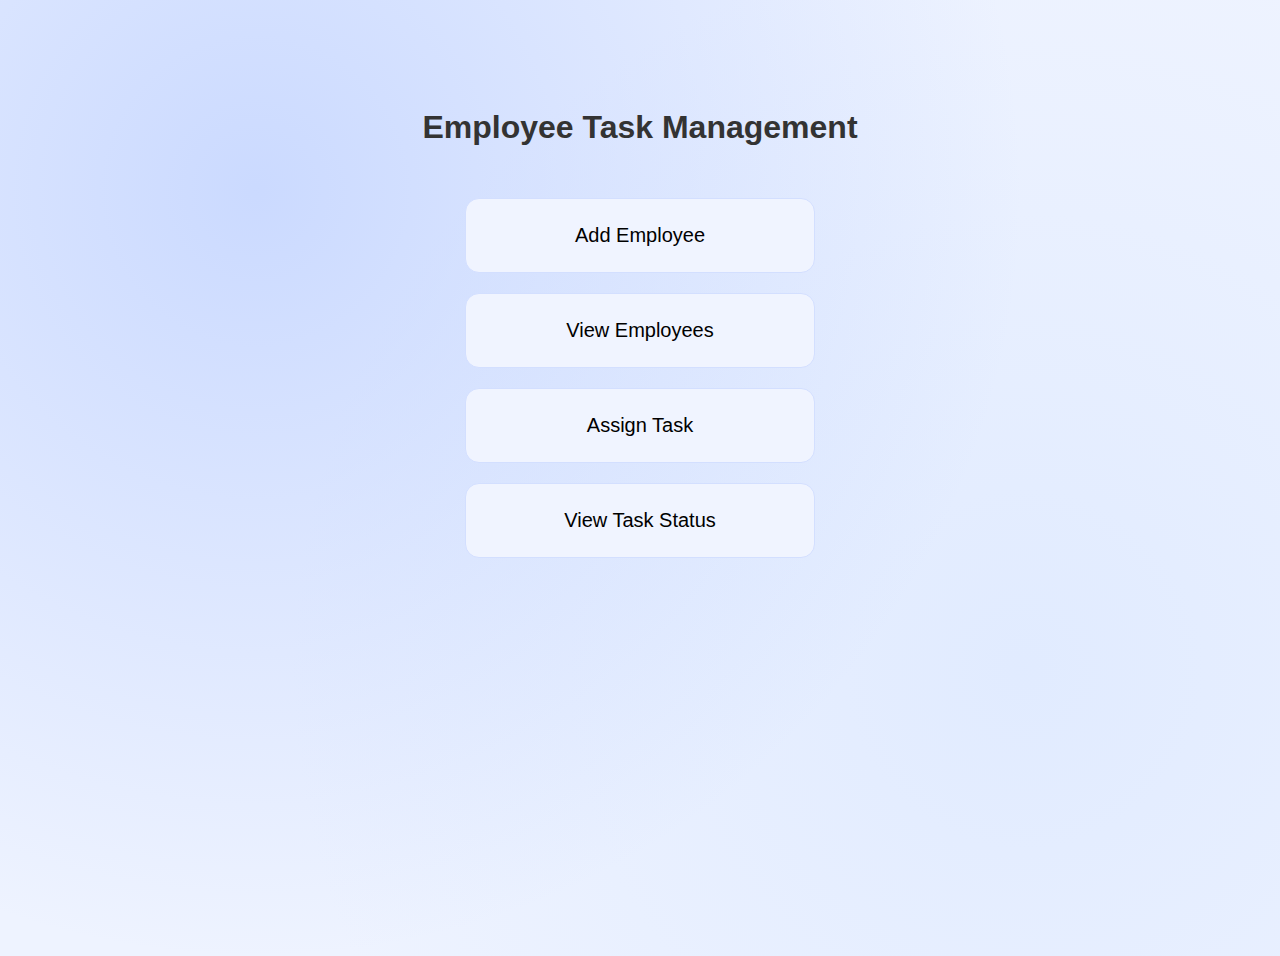
<file: src/main/resources/static/index.html>
<!DOCTYPE html>
<html lang="en">
<head>
    <meta charset="UTF-8">
    <title>Employee Task Management</title>
    <link rel="stylesheet" href="style.css">
</head>
<body>
<div class="home-container">
    <h1>Employee Task Management</h1>

    <div class="home-boxes">
        <div class="home-box" onclick="window.location.href='add-employee.html'">
            Add Employee
        </div>

        <div class="home-box" onclick="window.location.href='view-employees.html'">
            View Employees
        </div>

        <div class="home-box" onclick="window.location.href='task-departments.html'">
            Assign Task
        </div>
        <div class="home-box" onclick="window.location.href='view-tasks.html'">
            View Task Status
        </div>
    </div>
</div>
</body>
</html>
</file>
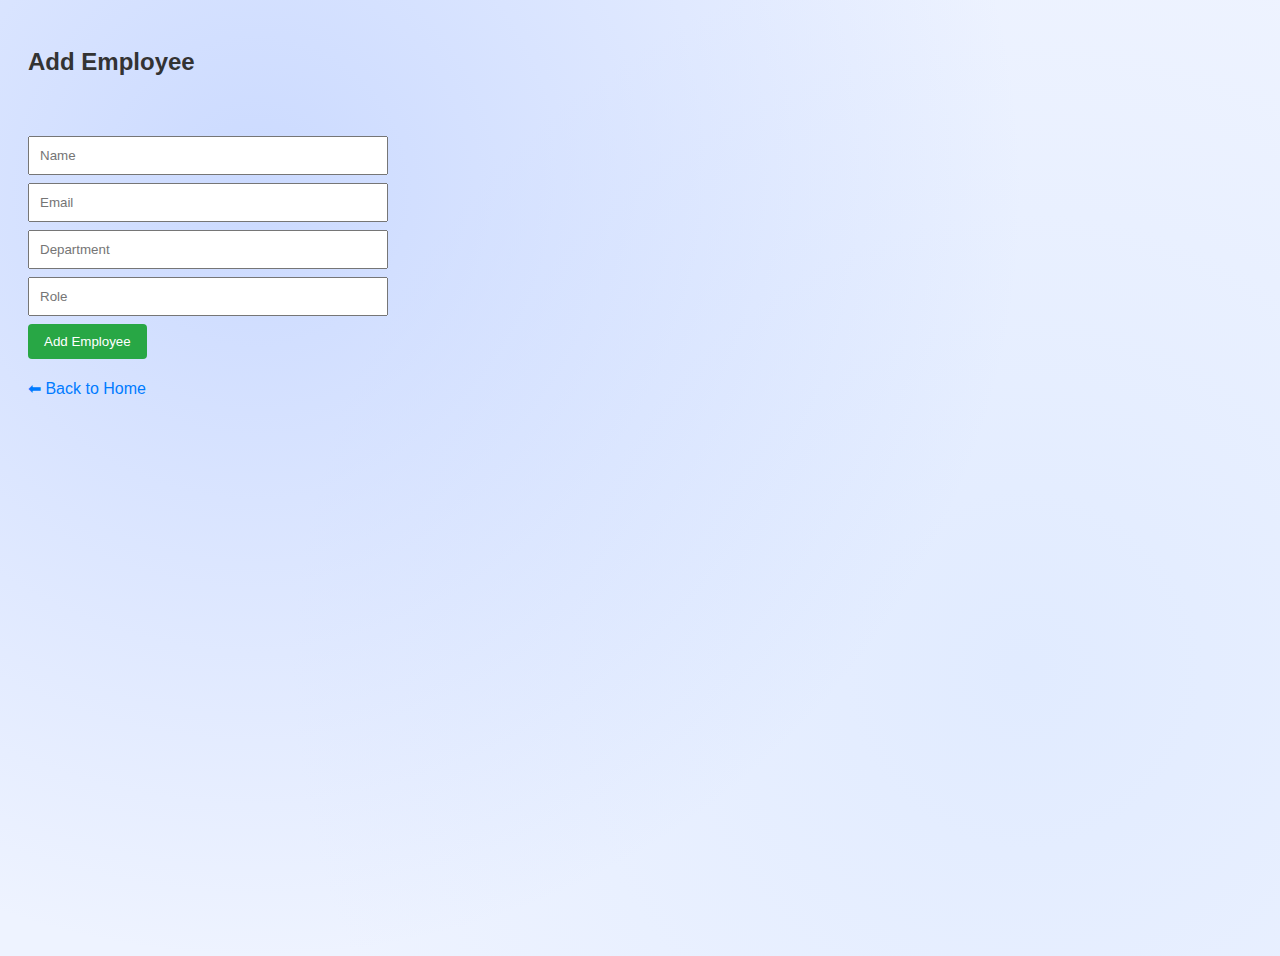
<file: src/main/resources/static/add-employee.html>
<!DOCTYPE html>
<html lang="en">
<head>
    <meta charset="UTF-8">
    <title>Add Employee</title>
    <link rel="stylesheet" href="style.css">
</head>
<body>
<h2>Add Employee</h2>

<div id="message"></div>

<form class="form-container" onsubmit="addEmployee(event)">
    <input id="empName" placeholder="Name" required>
    <input id="empEmail" placeholder="Email" type="email" required>
    <input id="empDept" placeholder="Department" required>
    <input id="empRole" placeholder="Role" required>

    <button type="submit">Add Employee</button>
</form>

<a href="index.html" class="back-link">⬅ Back to Home</a>

<script src="script.js"></script>
</body>
</html>
</file>
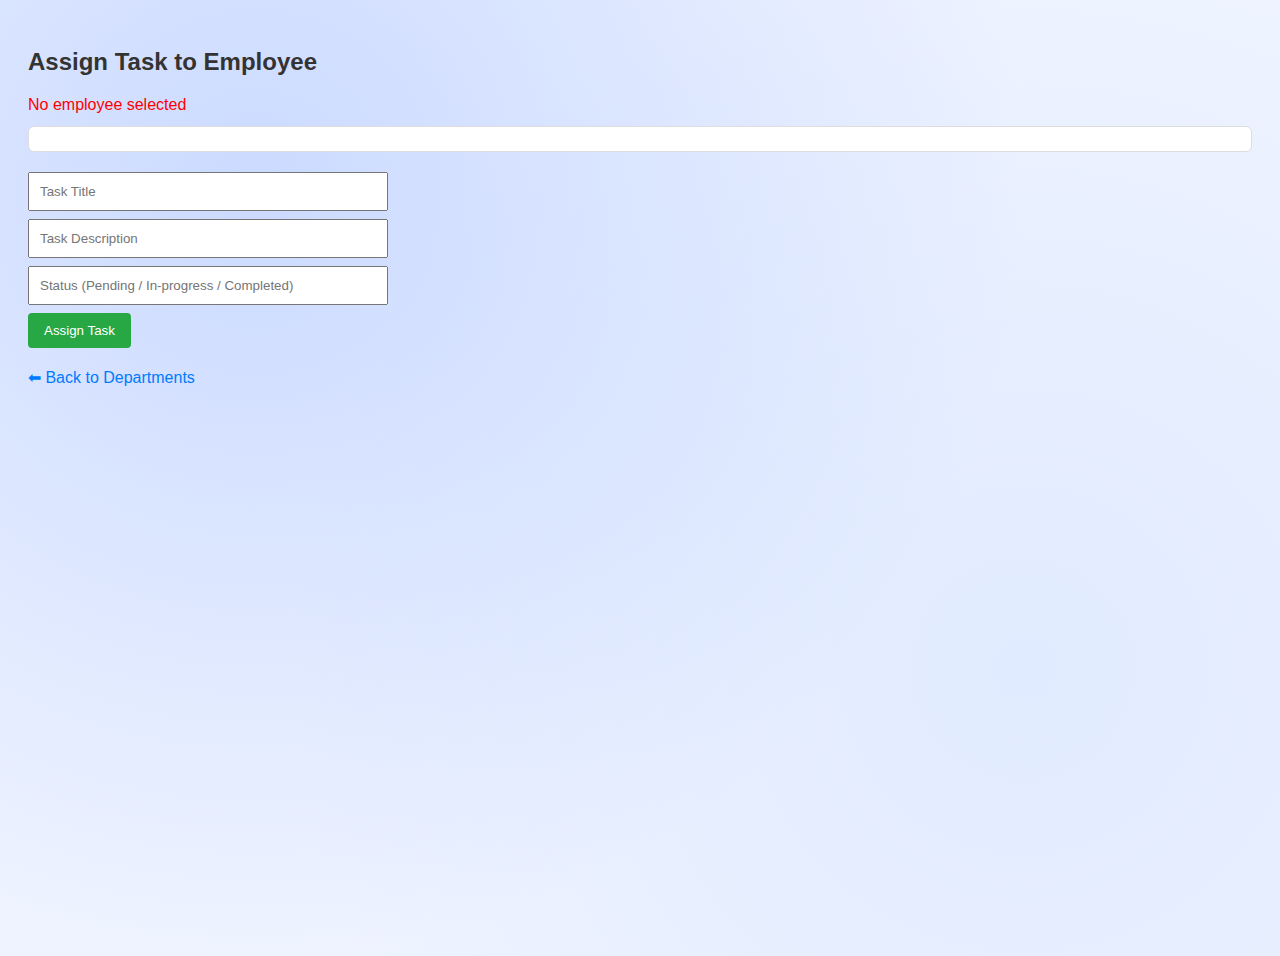
<file: src/main/resources/static/assign-task.html>
<!DOCTYPE html>
<html lang="en">
<head>
    <meta charset="UTF-8">
    <title>Assign Task</title>
    <link rel="stylesheet" href="style.css">
</head>
<body onload="initAssignTaskPage()">
<h2>Assign Task to Employee</h2>

<div id="message"></div>

<div id="selectedEmpInfo" class="card">
    <!-- employee info loaded by JS -->
</div>

<form id="taskForm" class="form-container" onsubmit="assignTaskToSelected(event)">
    <input id="taskTitle" placeholder="Task Title" required>
    <input id="taskDesc" placeholder="Task Description" required>
    <input id="taskStatus" placeholder="Status (Pending / In-progress / Completed)" required>

    <button type="submit">Assign Task</button>
</form>

<a href="task-departments.html" class="back-link">⬅ Back to Departments</a>
<script src="script.js"></script>
</body>
</html>
</file>
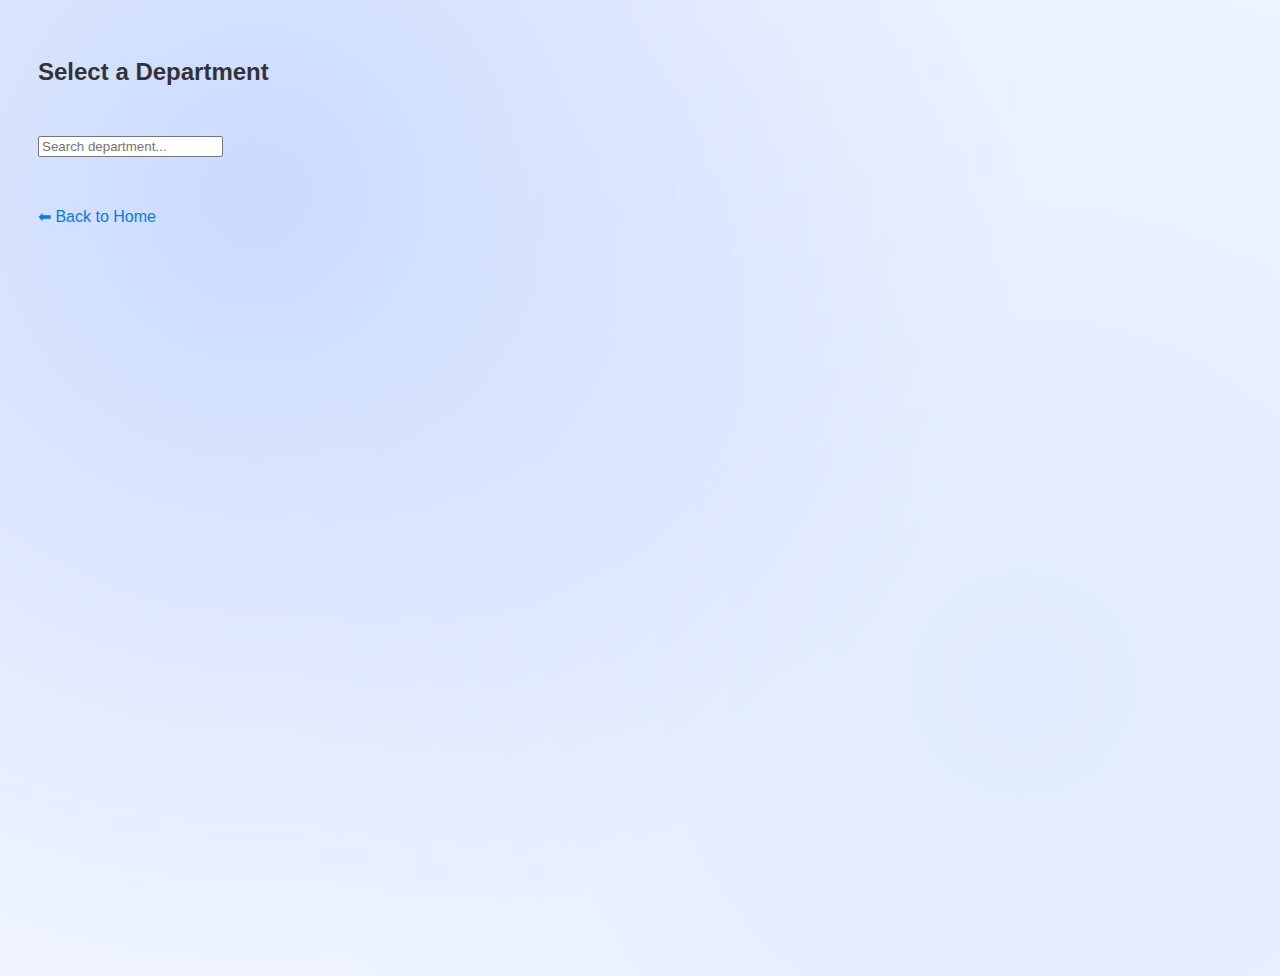
<file: src/main/resources/static/task-departments.html>
<!DOCTYPE html>
<html lang="en">
<head>
    <meta charset="UTF-8">
    <title>Select Department</title>
    <link rel="stylesheet" href="style.css">

    <style>
        body {
            font-family: Arial, sans-serif;
            padding: 30px;
        }

        h2 {
            margin-bottom: 20px;
        }

        .dept-list {
            margin-top: 20px;
            padding: 0;
            list-style-type: none;
        }

        .dept-list li {
            padding: 12px;
            margin-bottom: 10px;
            background: #f0f0f0;
            border-radius: 8px;
            cursor: pointer;
            font-size: 18px;
            transition: 0.2s;
        }

        .dept-list li:hover {
            background: #d7d7d7;
        }

        .back-link {
            margin-top: 30px;
            display: inline-block;
        }
    </style>
</head>

<body onload="loadDepartments()">

<h2>Select a Department</h2>

<div id="message"></div>

<input type="text" id="deptSearch" placeholder="Search department..." onkeyup="filterDepartments()">
<ul id="deptList" class="dept-list"></ul>

<a href="index.html" class="back-link">⬅ Back to Home</a>

<script src="script.js"></script>
</body>
</html>
</file>
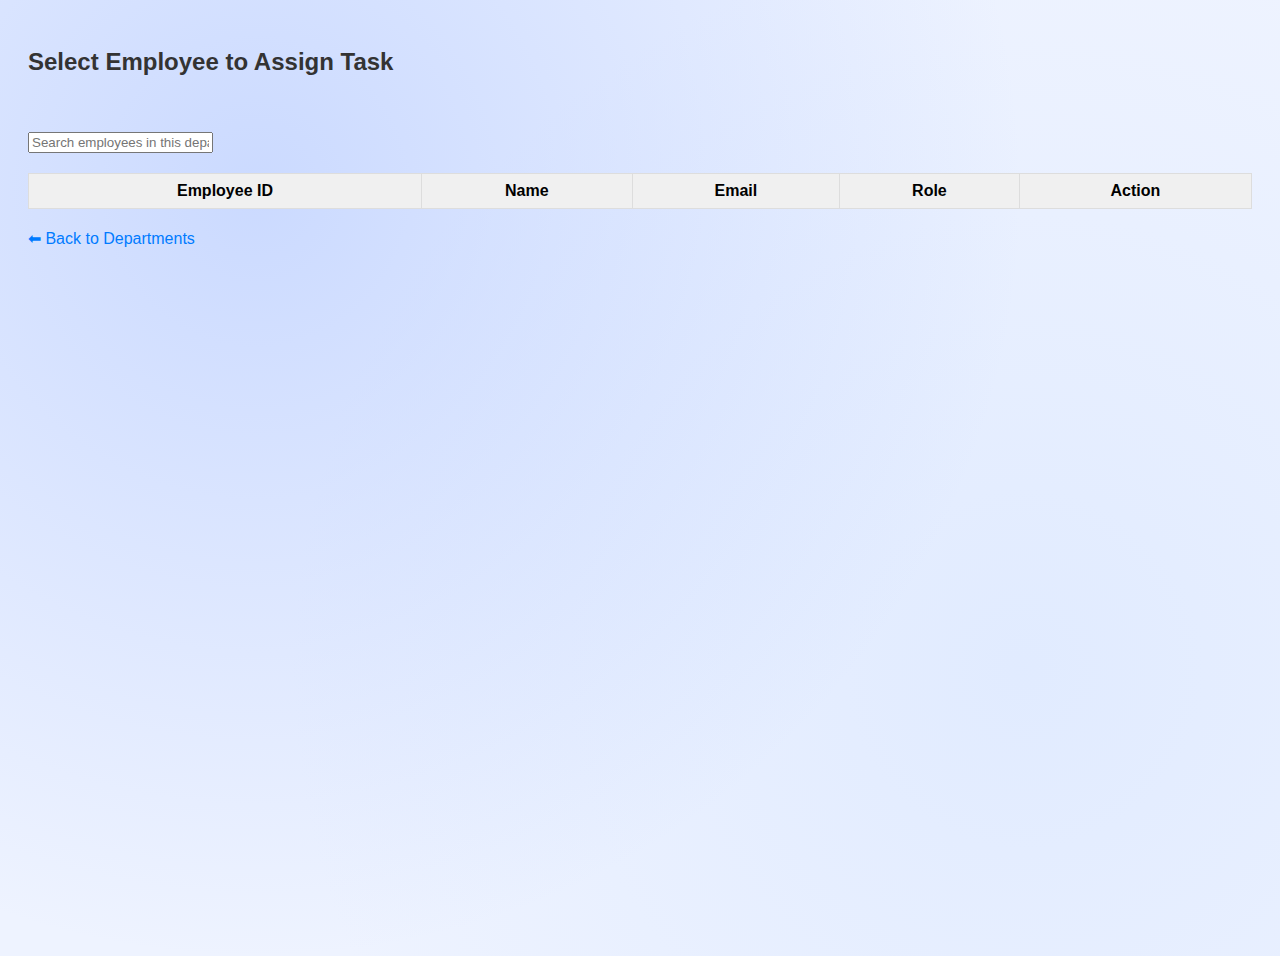
<file: src/main/resources/static/task-employees.html>
<!DOCTYPE html>
<html lang="en">
<head>
    <meta charset="UTF-8">
    <title>Select Employee</title>
    <link rel="stylesheet" href="style.css">
</head>
<body onload="loadEmployeesForDepartment()">
<h2>Select Employee to Assign Task</h2>

<div id="message"></div>

<p id="deptTitle"></p>

<input id="deptEmpSearch" placeholder="Search employees in this department"
       onkeyup="filterDeptEmployees()">

<table id="deptEmpTable">
    <thead>
    <tr>
        <th>Employee ID</th>
        <th>Name</th>
        <th>Email</th>
        <th>Role</th>
        <th>Action</th>
    </tr>
    </thead>
    <tbody id="deptEmpTableBody"></tbody>
</table>

<a href="task-departments.html" class="back-link">⬅ Back to Departments</a>
<script src="script.js"></script>
</body>
</html>
</file>
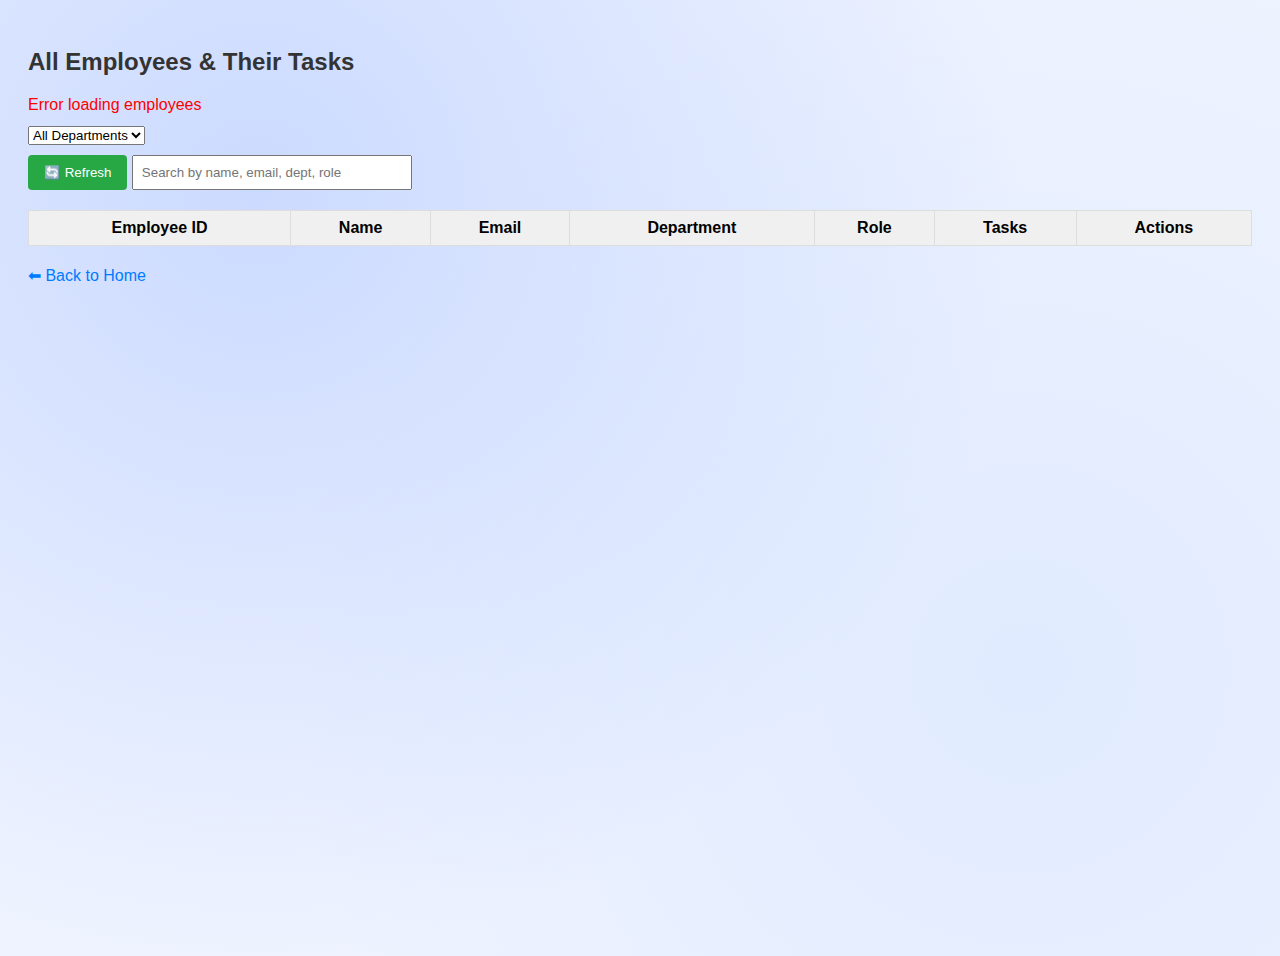
<file: src/main/resources/static/view-employees.html>
<!DOCTYPE html>
<html lang="en">
<head>
    <meta charset="UTF-8">
    <title>View Employees & Tasks</title>
    <link rel="stylesheet" href="style.css">
</head>
<body onload="loadEmployeesAndTasks()">
<h2>All Employees & Their Tasks</h2>

<div id="message"></div>

<select id="deptFilter" onchange="filterEmployeesByDept()">
    <option value="ALL">All Departments</option>
</select>
<div class="toolbar">
    <button onclick="loadEmployeesAndTasks()">🔄 Refresh</button>
    <input id="employeeSearch" placeholder="Search by name, email, dept, role" onkeyup="filterEmployeesTable()">
</div>

<table id="employeeTable">
    <thead>
    <tr>
        <th>Employee ID</th>
        <th>Name</th>
        <th>Email</th>
        <th>Department</th>
        <th>Role</th>
        <th>Tasks</th>
        <th>Actions</th>
    </tr>
    </thead>
    <tbody id="employeeTableBody"></tbody>
</table>

<a href="index.html" class="back-link">⬅ Back to Home</a>

<script src="script.js"></script>
</body>
</html>
</file>
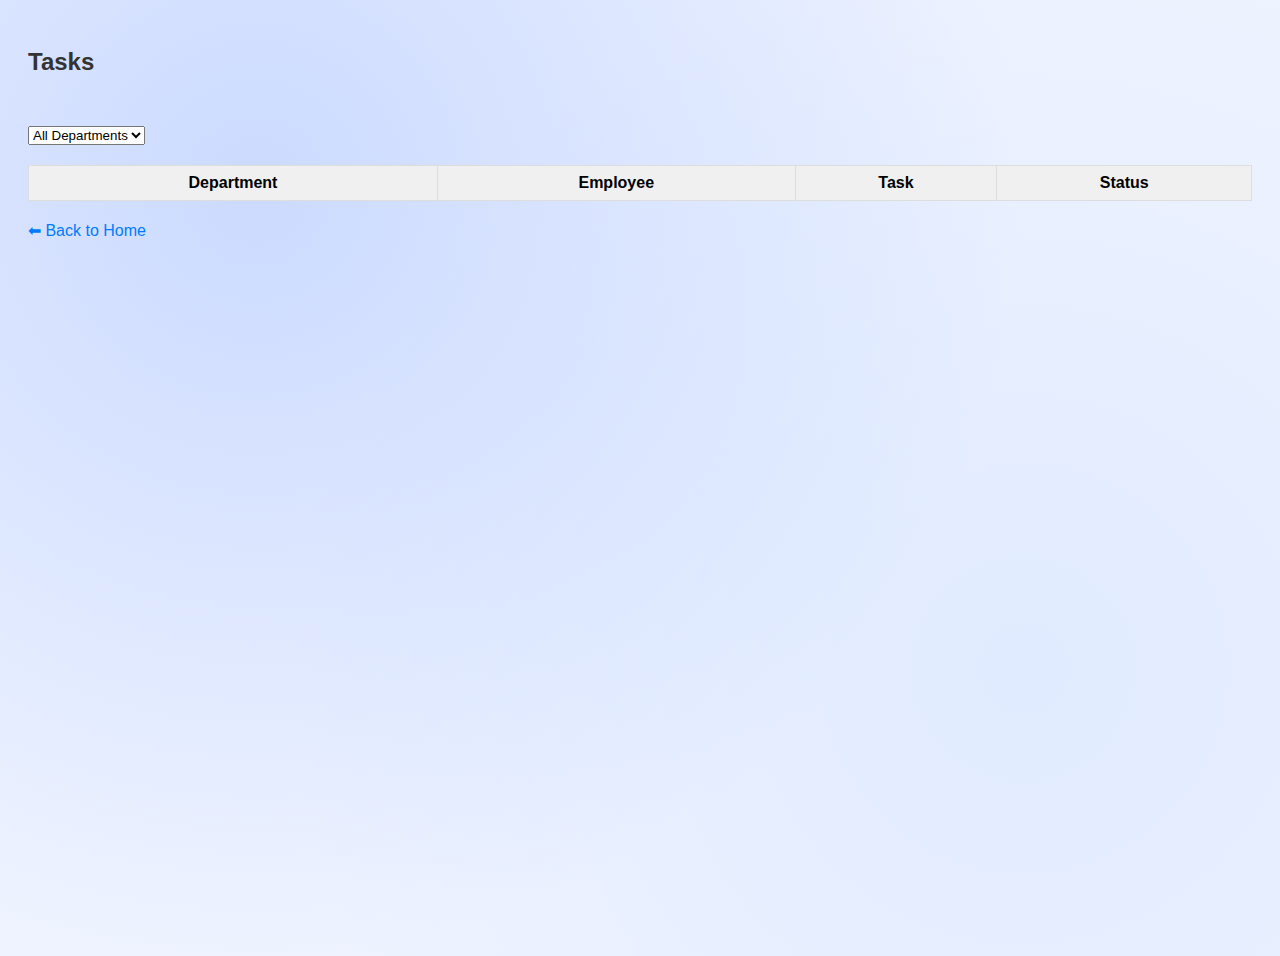
<file: src/main/resources/static/view-tasks-by-dept.html>
<!DOCTYPE html>
<html lang="en">
<head>
    <meta charset="UTF-8">
    <title>View Tasks</title>
    <link rel="stylesheet" href="style.css">
</head>
<body onload="loadTasksByDept()">

<h2>Tasks</h2>

<div id="message"></div>

<select id="deptFilter" onchange="filterTasksByDept()">
    <option value="ALL">All Departments</option>
</select>

<table id="tasksTable">
    <thead>
    <tr>
        <th>Department</th>
        <th>Employee</th>
        <th>Task</th>
        <th>Status</th>
    </tr>
    </thead>
    <tbody id="tasksTableBody"></tbody>
</table>

<a href="index.html" class="back-link">⬅ Back to Home</a>
<script src="script.js"></script>
</body>
</html>
</file>
<file: src/main/resources/static/style.css>
body {
    font-family: Arial, sans-serif;
    padding: 20px;
    background: #f7f7f7;
}

h1, h2 {
    color: #333;
}

.menu {
    margin-top: 30px;
}

.menu-link {
    display: block;
    margin: 10px 0;
    background: #007bff;
    padding: 12px;
    width: 260px;
    color: white;
    text-decoration: none;
    border-radius: 6px;
    text-align: center;
}

.menu-link:hover {
    background: #0056b3;
}

.form-container {
    margin-top: 20px;
    max-width: 360px;
}

.form-container input {
    display: block;
    width: 100%;
    margin: 8px 0;
    padding: 10px;
    box-sizing: border-box;
}

button {
    padding: 10px 16px;
    background: #28a745;
    color: white;
    border: none;
    cursor: pointer;
    border-radius: 4px;
}

button:hover {
    background: #218838;
}

.back-link {
    display: inline-block;
    margin-top: 20px;
    text-decoration: none;
    color: #007bff;
}

#message {
    margin-top: 10px;
    margin-bottom: 10px;
    min-height: 20px;
}

#message.success {
    color: green;
}

#message.error {
    color: red;
}

table {
    width: 100%;
    border-collapse: collapse;
    margin-top: 20px;
    background: white;
}

th, td {
    border: 1px solid #ddd;
    padding: 8px;
    vertical-align: top;
}

th {
    background: #f0f0f0;
}

.task-list {
    list-style: none;
    padding-left: 0;
}

.task-list li {
    margin-bottom: 6px;
}

.delete-btn {
    background: #dc3545;
    margin-left: 8px;
}

.delete-btn:hover {
    background: #b52a36;
}

.edit-btn {
    background: #ffc107;
    margin-left: 8px;
}

.edit-btn:hover {
    background: #e0a800;
}

.toolbar {
    margin-top: 10px;
    margin-bottom: 10px;
}

.toolbar input {
    padding: 8px;
    width: 260px;
}

/* department & employee chips */
.chip-container {
    margin-top: 20px;
}

.dept-btn, .emp-btn {
    background: #007bff;
    color: white;
    padding: 10px 16px;
    margin: 8px;
    border: none;
    cursor: pointer;
    border-radius: 20px;
}

.dept-btn:hover, .emp-btn:hover {
    background: #0056b3;
}

.card {
    background: white;
    padding: 12px;
    border-radius: 6px;
    border: 1px solid #ddd;
    margin-bottom: 15px;
}
/* ---------------------------
   HOME PAGE BEAUTIFICATION
---------------------------- */

.home-container {
    display: flex;
    flex-direction: column;
    align-items: center;
    margin-top: 60px;
}

.home-boxes {
    display: grid;
    grid-template-columns: 1fr;
    gap: 20px;
    margin-top: 30px;
    width: 350px;
}

.home-box {
    background-color: #f0f4ff;
    padding: 25px 30px;
    border-radius: 14px;
    text-align: center;
    font-size: 20px;
    font-weight: 500;
    cursor: pointer;
    transition: 0.2s ease;
    border: 1.5px solid #d3dfff;
}

.home-box:hover {
    background-color: #dbe7ff;
    transform: translateY(-4px);
}

h1 {
    font-size: 32px;
    text-align: center;
}
body {
    background-color: #eef3ff;
    background-image:
        radial-gradient(circle at 20% 20%, rgba(150, 180, 255, 0.4) 0%, transparent 60%),
        radial-gradient(circle at 80% 70%, rgba(200, 220, 255, 0.35) 0%, transparent 60%);
    min-height: 100vh;
}
.pending-status {
    color: #d9534f;       /* red */
    font-weight: 600;
}

.in-progress-status {
    color: #f0ad4e;       /* orange */
    font-weight: 600;
}

.completed-status {
    color: #5cb85c;       /* green */
    font-weight: 600;
}
</file>
